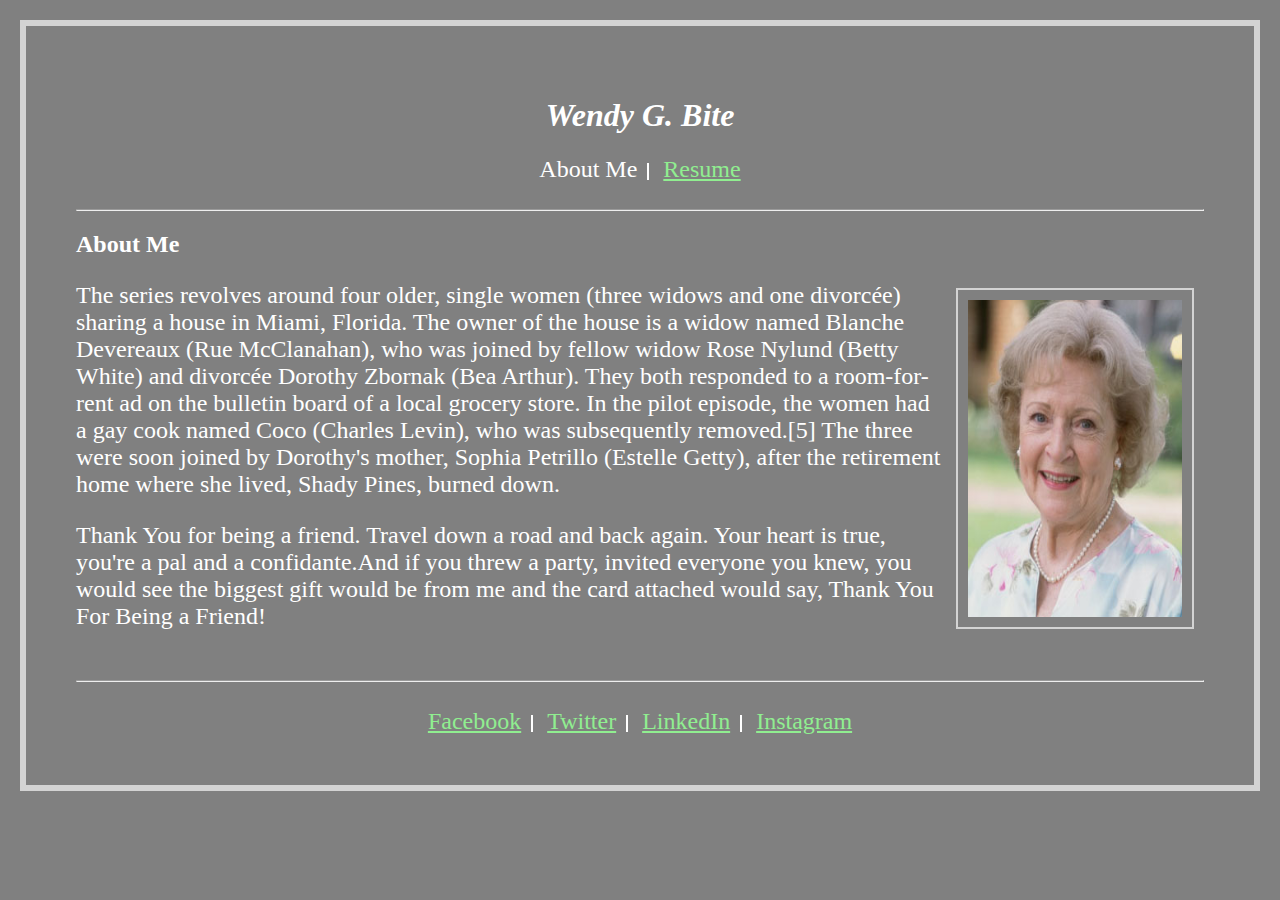
<file: index.html>
<!DOCTYPE html>
<html>
	<head>
		<title>Betty White -- About</title>
		<link rel="stylesheet" href="styles/main.css">
	</head>

	<body>
		<h1>Wendy G. Bite</h1>
		<ul> 
			<div class="verticalLine"><li>About Me</li></div>
			<li><a href="Resume.html" href="='Resume.css'">Resume</a></li>
		</ul>
		<br>
		<hr> 
		<h2>About Me</h2>
	    <div className='container' >
		<img src="styles/Betty-White.jpg" alt="Betty White" /> </div>
		<p>The series revolves around four older, single women (three widows and one divorcée) sharing a house in Miami, Florida. The owner of the house is a widow named Blanche Devereaux (Rue McClanahan), who was joined by fellow widow Rose Nylund (Betty White) and divorcée Dorothy Zbornak (Bea Arthur). They both responded to a room-for-rent ad on the bulletin board of a local grocery store. In the pilot episode, the women had a gay cook named Coco (Charles Levin), who was subsequently removed.[5] The three were soon joined by Dorothy's mother, Sophia Petrillo (Estelle Getty), after the retirement home where she lived, Shady Pines, burned down.</p>
		<p> Thank You for being a friend. Travel down a road and back again. Your heart is true, you're a pal and a confidante.And if you threw a party, invited everyone you knew, you would see the biggest gift would be from me and the card attached would say, Thank You For Being a Friend! </p>
		<br>
		<hr> 
		<br>
		<ul> 
			<div class="verticalLine"><li><a href="https://www.facebook.com/pages/Betty-White/28394972310" target="_blank">Facebook</a></li></div>
			<div class="verticalLine"><li><a href="https://twitter.com/bettymwhite"_blank>Twitter</a></li></div>
			<div class="verticalLine"><li><a href="https://www.linkedin.com/vsearch/p?firstName=BETTY&lastName=WHITE&orig=SEO_SN&trk=SEO_SN&domainCountryName=&csrfToken=ajax%3A2552283850379173554"_blank>LinkedIn</a></li></div>
			<li><a href="http://instagram.com/bettywhite"_blank>Instagram</a></li>
		</ul>
	</body>
	
</html>
</file>
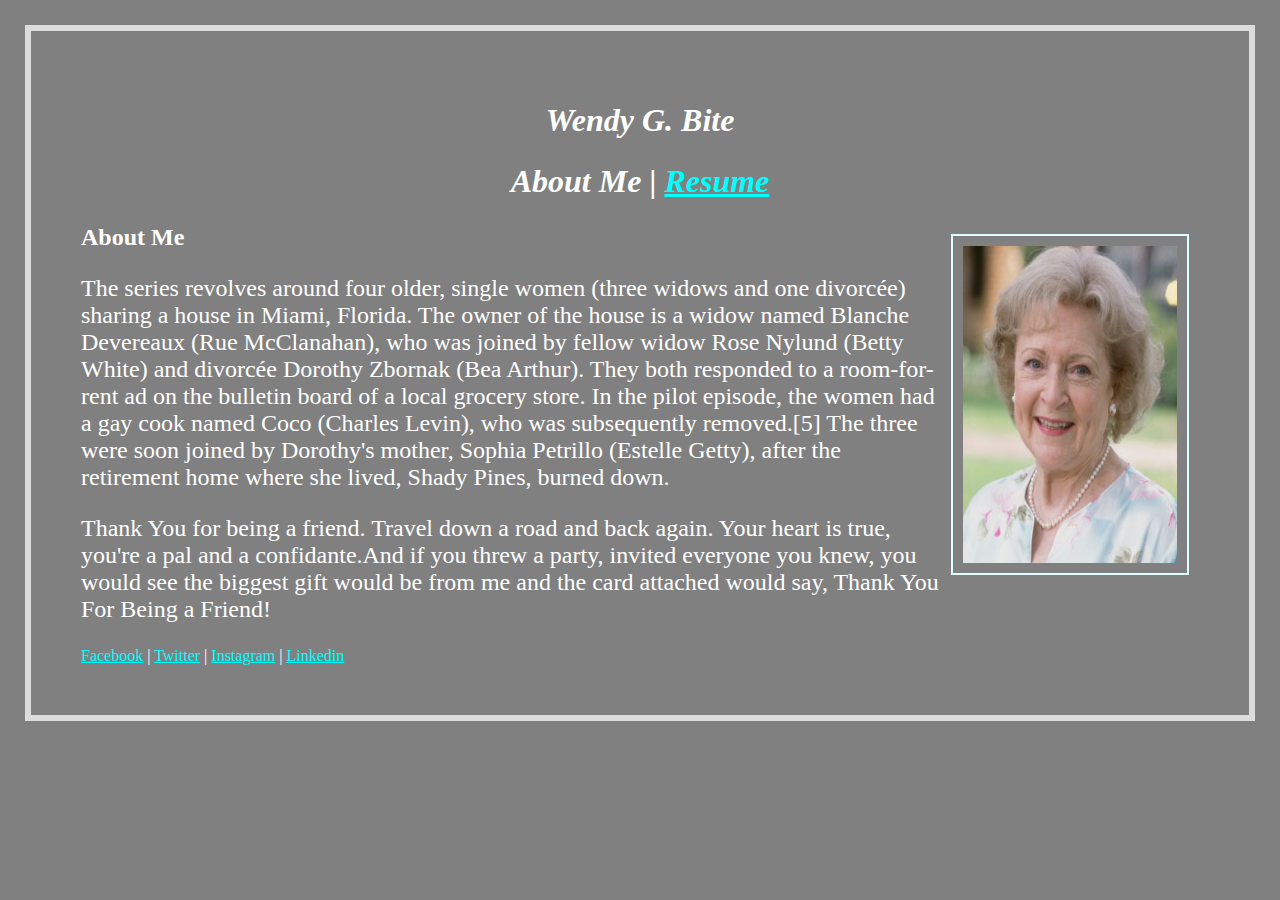
<file: assignmentMaterials/index.html>
<!DOCTYPE html>
<html lang="en-us">
    <head>
        <title>Wendy G. Bite</title>
     <link  href="am.css" rel="stylesheet" type="text/css">
    </head>

    <body>
   
        <section>
                <h1>Wendy G. Bite</h1>
                <div class="center" class="verticalLine"><p><h1>About Me | <a href="Resume.html">Resume</a></h1> </p></div>
                
        </section>

        <section>
            <div class=""></div>
            <img src="assets/Betty-White.jpg"> 
        </section>
        <section>
            <h2>About Me</h2>
            <p> The series revolves around four older, single women (three widows and one divorcée) 
                    sharing a house in Miami, Florida. The owner of the house is a widow named Blanche 
                    Devereaux (Rue McClanahan), who was joined by fellow widow Rose Nylund (Betty White) 
                    and divorcée Dorothy Zbornak (Bea Arthur). They both responded to a room-for-rent ad 
                    on the bulletin board of a local grocery store. In the pilot episode, the women had a 
                    gay cook named Coco (Charles Levin), who was subsequently removed.[5] The three were 
                    soon joined by Dorothy's mother, Sophia Petrillo (Estelle Getty), after the retirement 
                    home where she lived, Shady Pines, burned down.  </p> 
        </section>
        <section>
       
            <p> Thank You for being a friend. Travel down a road and back again. Your heart is true, 
                you're a pal and a confidante.And if you threw a party, invited everyone you knew, 
                you would see the biggest gift would be from me and the card attached would say, 
                Thank You For Being a Friend! </p>
            
        </section>
        <section>
            <a href="http://www.Facebook.com" target="blank">Facebook</a> |
            <a href="http://www.Twitter.com" target="blank">Twitter</a> |
            <a href="http://www.Instagram.com" target="blank">Instagram</a> |
            <a href="http://www.Linkedin.com" target="blank">Linkedin</a>
        </section>

       
</body>
</html>
</file>
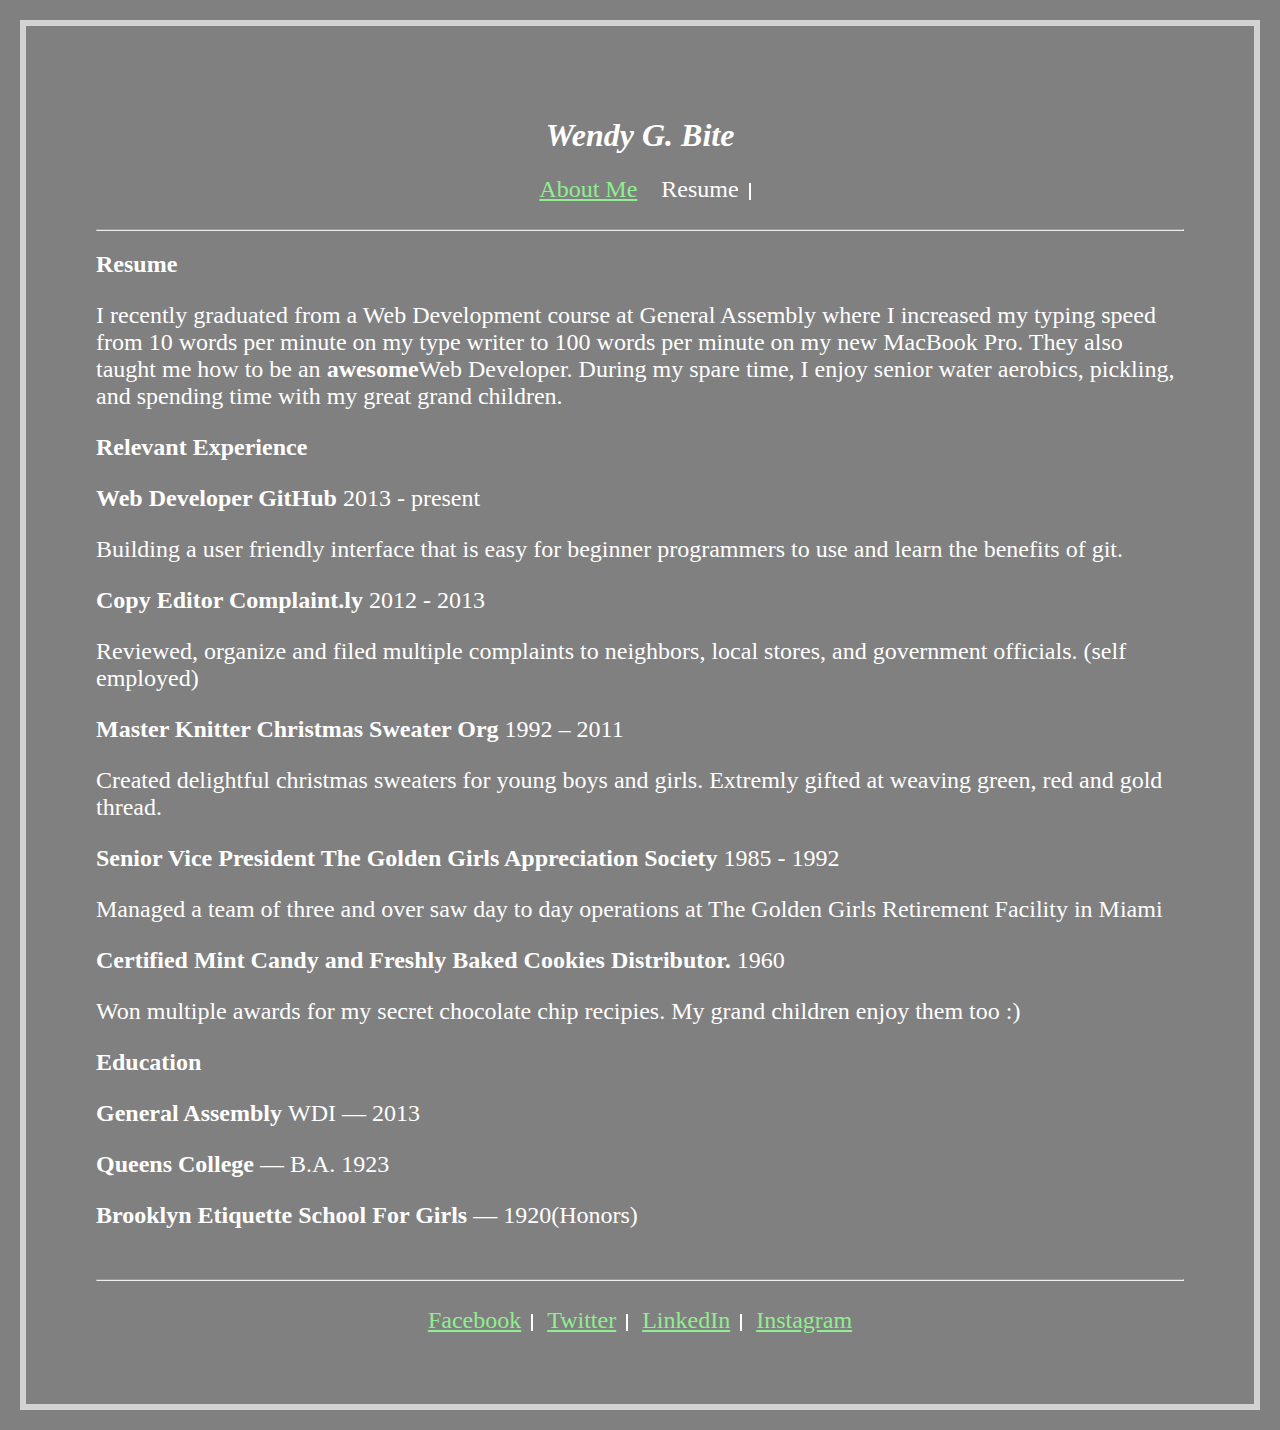
<file: Resume.html>
<!DOCTYPE html>
<html>
    	<head>
                <title>Resume -- About</title>
                <link rel="stylesheet" href="Resume.css">
            </head>
    <body>
            <h1>Wendy G. Bite</h1>
            <ul> 
                <li><a href="index.html" href="='Resume.css'">About Me</a></li>
                <div class="verticalLine"><li>Resume</li></div>
                
            </ul>
            <br>
            <hr> 
            <h2>Resume</h2>
            <p>I recently graduated from a Web Development course at General Assembly where I increased my typing speed from 10 words per minute on my type writer to 100 words per minute on my new MacBook Pro. They also taught me how to be an <strong>awesome</strong>Web Developer. During my spare time, I enjoy senior water aerobics, pickling, and spending time with my great grand children.
            
                <h2> Relevant Experience </h2> 
                <ul>
                    
                 <p>
                <strong>Web Developer GitHub </strong>   2013 - present 
                 <p> 
                 Building a user friendly interface that is easy for beginner programmers to use and learn the benefits of git.</p>   
                </p> 
                 <p>
                <strong>Copy Editor Complaint.ly</strong>  2012 - 2013
                <p>
                  Reviewed, organize and filed multiple complaints to neighbors, local stores, and government officials. (self employed)
                </p>
                </p>
                <p>
               <strong>Master Knitter Christmas Sweater Org </strong>  1992 – 2011
               <p>
                Created delightful christmas sweaters for young boys and girls. Extremly gifted at weaving green, red and gold thread.
               </p>
                </p>
                 <p>
                <strong>Senior Vice President The Golden Girls Appreciation Society </strong>1985 - 1992 
                <p>
                  Managed a team of three and over saw day to day operations at The Golden Girls Retirement Facility in Miami
                </p>
                 </p>
                 <p>
                   <strong>Certified Mint Candy and Freshly Baked Cookies Distributor. </strong> 1960   
                 <p>
                Won multiple awards for my secret chocolate chip recipies. My grand children enjoy them too :) 
                 </p>
                </p>
                
                                
                
               
               </ul>    
              
                
                
              <p><strong>Education</strong></p>
              <p><strong>General Assembly </strong>WDI — 2013</p>  
              <p><strong>Queens College </strong>— B.A. 1923</p>
              <p><strong>Brooklyn Etiquette School For Girls </strong>— 1920(Honors)</p>
                
            <br>
            <hr> 
            <br>
            <ul> 
                <div class="verticalLine"><li><a href="https://www.facebook.com/pages/Betty-White/28394972310" target="_blank">Facebook</a></li></div>
                <div class="verticalLine"><li><a href="https://twitter.com/bettymwhite"_blank>Twitter</a></li></div>
                <div class="verticalLine"><li><a href="https://www.linkedin.com/vsearch/p?firstName=BETTY&lastName=WHITE&orig=SEO_SN&trk=SEO_SN&domainCountryName=&csrfToken=ajax%3A2552283850379173554"_blank>LinkedIn</a></li></div>
                <li><a href="http://instagram.com/bettywhite"_blank>Instagram</a></li>
            </ul>
				
    </body>
    
</html>
</file>
<file: styles/main.css>
html {
    margin: 0;
    padding: 0;
    border: 0;
    font-size: 100%;
    vertical-align: baseline;
}
body {
    font-family: 'Rufina', serif;
    background-color: grey;
    color: white;
    border: solid lightgrey 6px; 
    margin: 20px;
    padding: 50px;
}
h1 {
    font-style: italic;
    text-align: center;
    font-weight: bolder;
}
h2 {
    text-align: left;
    font-size: 150%;
}
ul {
    text-align: center;
    margin: 0px;
    padding: 0px;
}
li {
    display: inline-block;
    margin: 0px;
    padding: 0px 10px 0px 10px;
    text-align: center;
    font-size: 150%;
}
a:link {
    color: lightgreen;
}
a:visited {
    color:lightgreen;
}
a:active {
    color: white;
}
a:hover {
    color: yellow;
}
img {
    float: right;
    overflow: auto;
    border: 2px solid lightgrey;
    padding: 10px;
    margin: 10px;
  height: 317px;
  width: 214px;
}
p {
    text-align:  left;
    font-size: 150%;
}
.verticalLine {
    border-right: 2px solid white;
    display:inline;
}
footer {
    padding: 50px 0px 0px 0px;
    text-align: center;
    }
</file>
<file: assignmentMaterials/am.css>
html {
    margin: 0;
    padding: 0;
    border: 0;
    font-size: 100%;
    vertical-align: baseline;
}
body {
    font-family: 'Rufina', serif;
    background-color: grey;
    color: white;
    border: solid gainsboro 6px; 
    margin: 25px;
    padding: 50px;
}
h1 {
    font-style: italic;
    text-align: center;
    font-weight: bolder;
}
h2 {
    text-align: left;
    font-size: 150%;
}
ul {
    text-align: center;
    margin: 0px;
    padding: 0px;
}
li {
    display: inline-block;
    margin: 0px;
    padding: 0px 10px 0px 10px;
    text-align: center;
    font-size: 150%;
}
a:link {
    color:cyan;
}
a:visited {
    color: aquamarine ;
}
a:active {
    color: white;
}
a:hover {
    color: black;
}
.center {
    font-size: 100%;
    text-align: center;
    font-weight: bolder;
}
img {
    float: right;
    overflow: auto;
    border: 2px solid lightcyan;
    padding: 10px;
    margin: 10px;
  height: 317px;
  width: 214px;
}
p {
    text-align:  left;
    font-size: 150%;
}
.verticalLine {
    border-right: 2px solid white;
    display:inline;
}
footer {
    padding: 50px 0px 0px 0px;
    text-align: center;
    }
</file>
<file: Resume.css>
html {
    margin: 0;
    padding: 0;
    border: 0;
    font-size: 100%;
    vertical-align: baseline;
}
body {
    font-family: 'Rufina', serif;
    background-color: grey;
    color: white;
    border: solid lightgrey 6px; 
    margin: 20px;
    padding: 70px;
}
h1 {
    font-style: italic;
    text-align: center;
    font-weight: bolder;
}

ul {
    text-align: center;
    margin: 0px;
    padding: 0px;
}
li {
    display: inline-block;
    margin: 0px;
    padding: 0px 10px 0px 10px;
    text-align: center;
    font-size: 150%;
}
a:link {
    color: lightgreen;
}
a:visited {
    color:lightgreen;
}
a:active {
    color: white;
}
a:hover {
    color: yellow;
}
img {
    float: right;
    overflow: auto;
    border: 2px solid lightgrey;
    padding: 10px;
    margin: 10px;
    height: 317px;
    width: 214px;
}
p {
    text-align:  left;
    font-size: 150%;
}
.verticalLine {
    border-right: 2px solid white;
    display:inline;
}
footer {
    padding: 50px 0px 0px 0px;
    text-align: center;
    }
</file>
